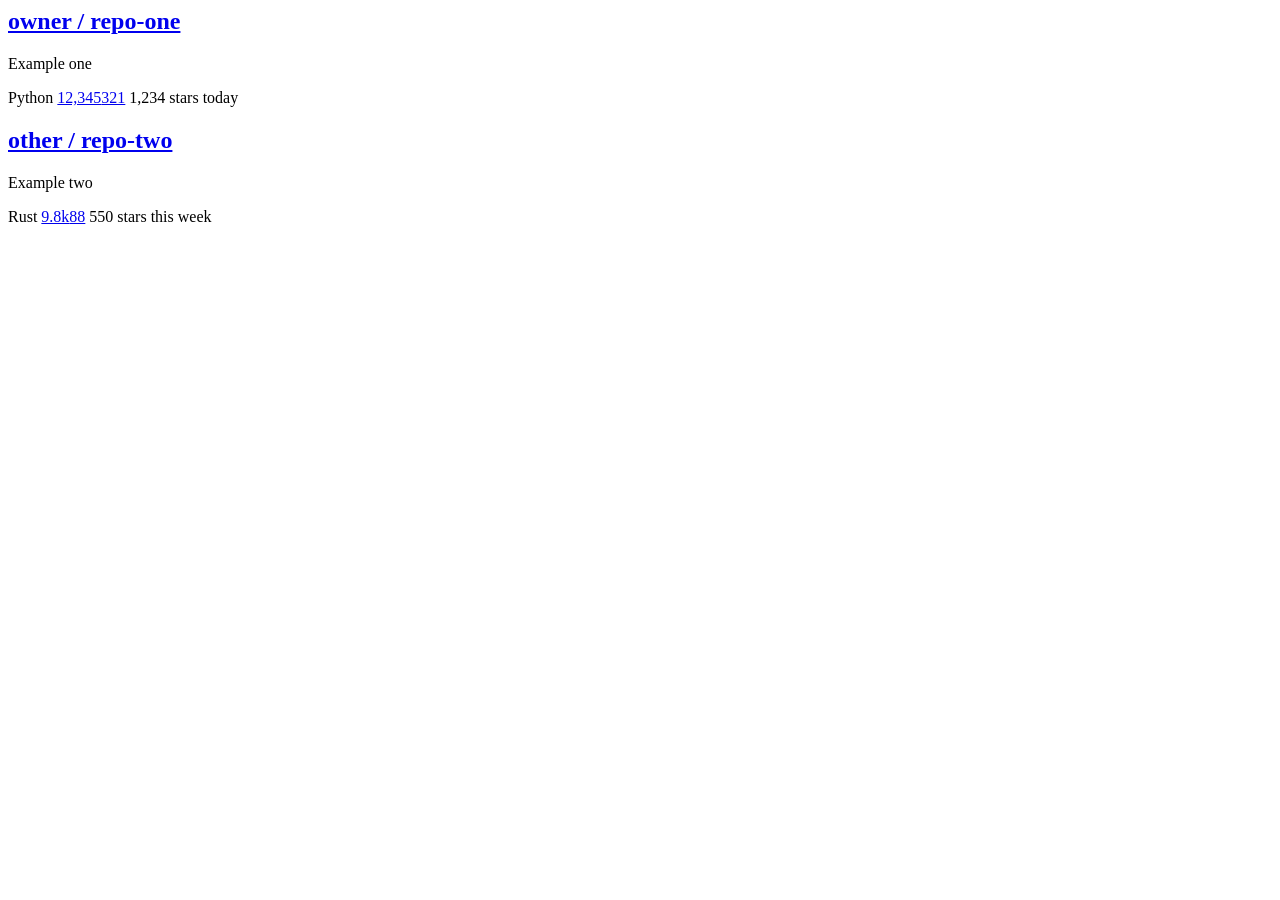
<file: tests/fixtures/trending_sample.html>
<html><body>
<article class="Box-row">
<h2><a href="/owner/repo-one"> owner / repo-one </a></h2>
<p>Example one</p><span itemprop="programmingLanguage">Python</span>
<a href="/owner/repo-one/stargazers">12,345</a><a href="/owner/repo-one/forks">321</a>
<span>1,234 stars today</span>
</article>
<article class="Box-row">
<h2><a href="/other/repo-two"> other / repo-two </a></h2>
<p>Example two</p><span itemprop="programmingLanguage">Rust</span>
<a href="/other/repo-two/stargazers">9.8k</a><a href="/other/repo-two/forks">88</a>
<span>550 stars this week</span>
</article>
</body></html>
</file>
